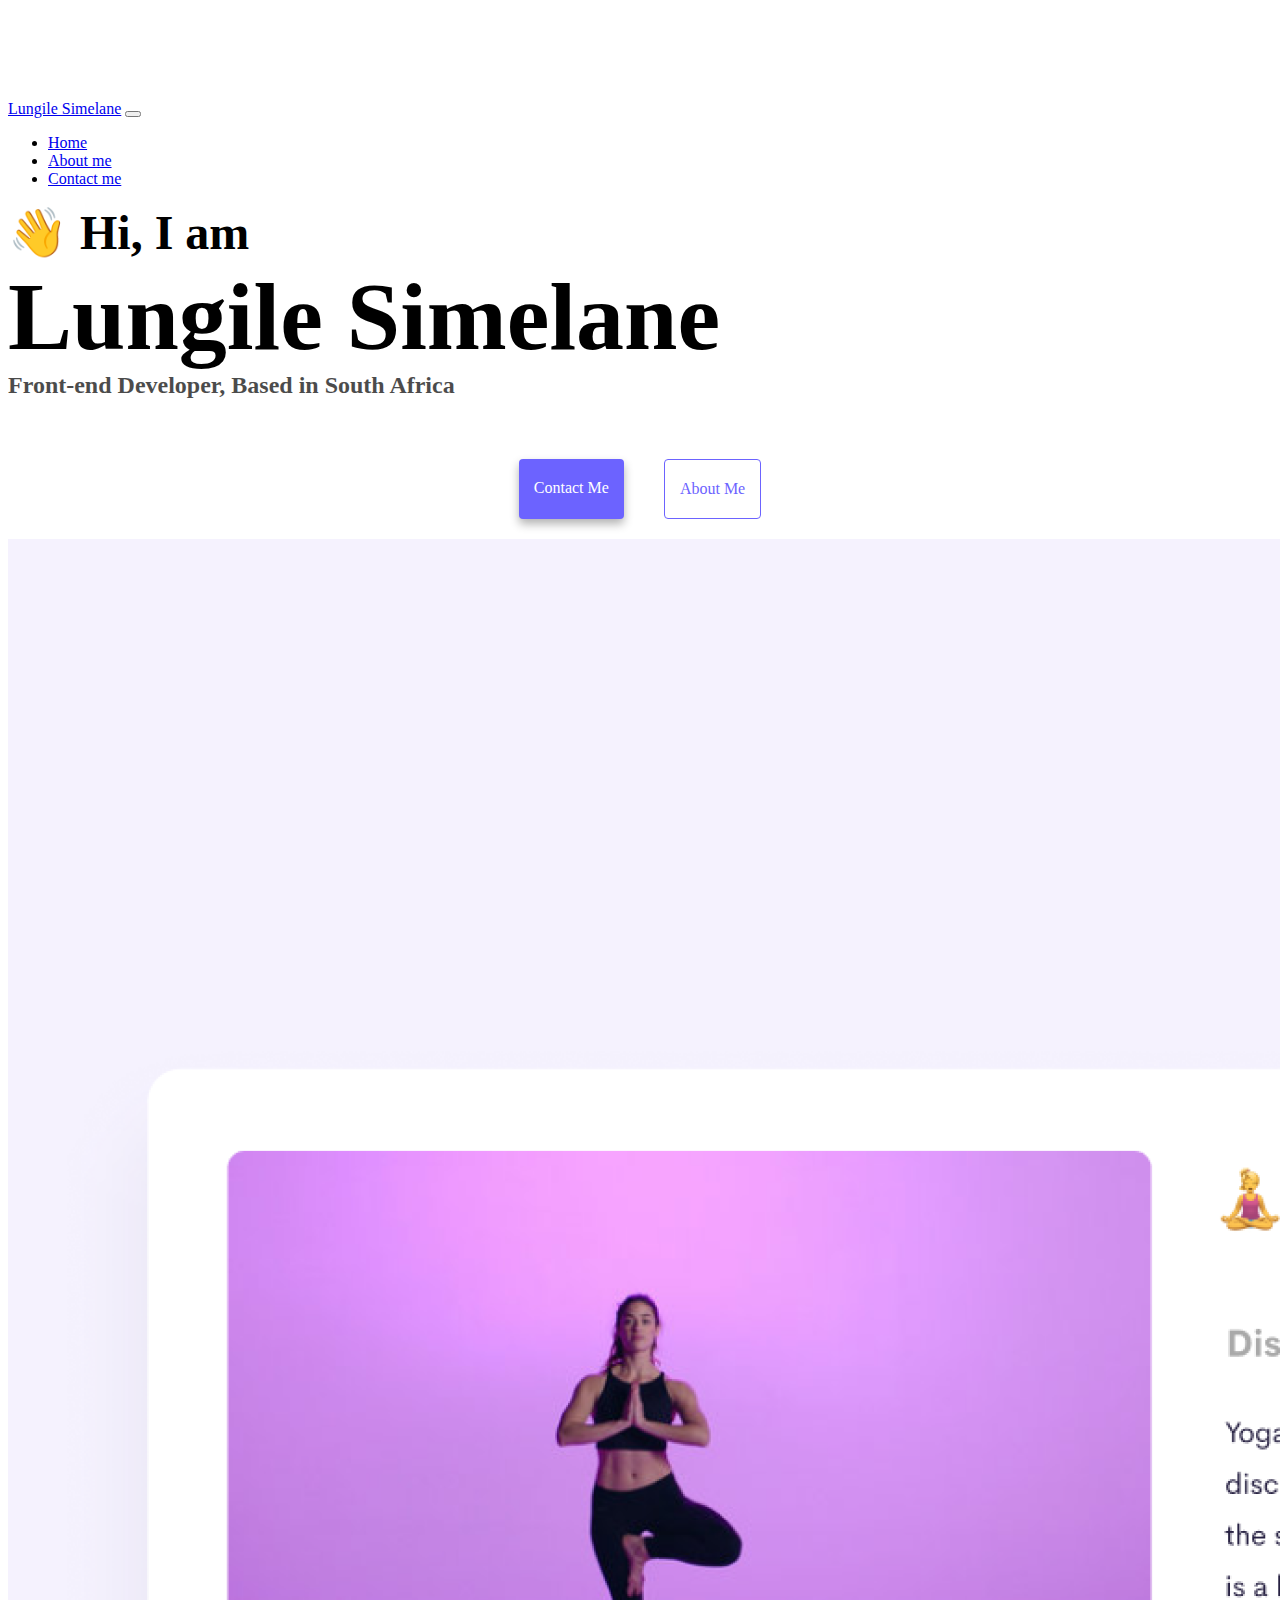
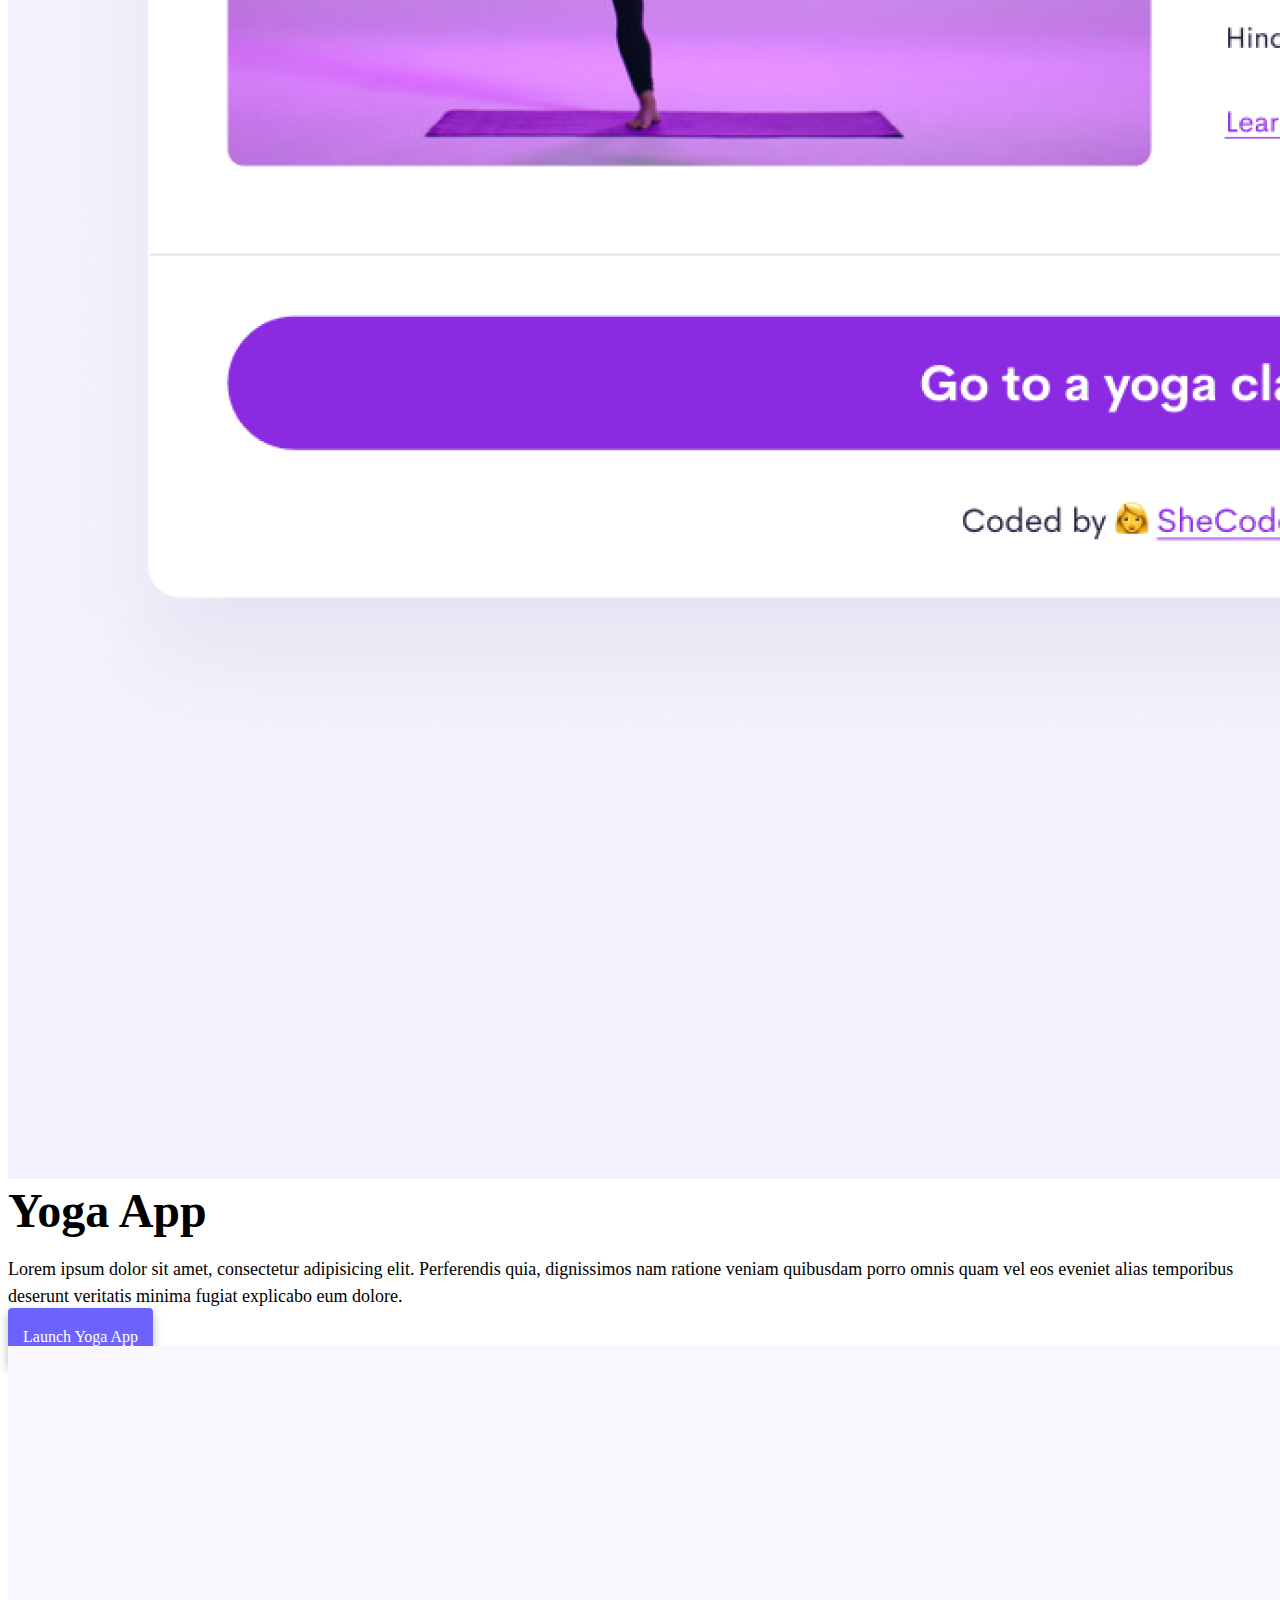
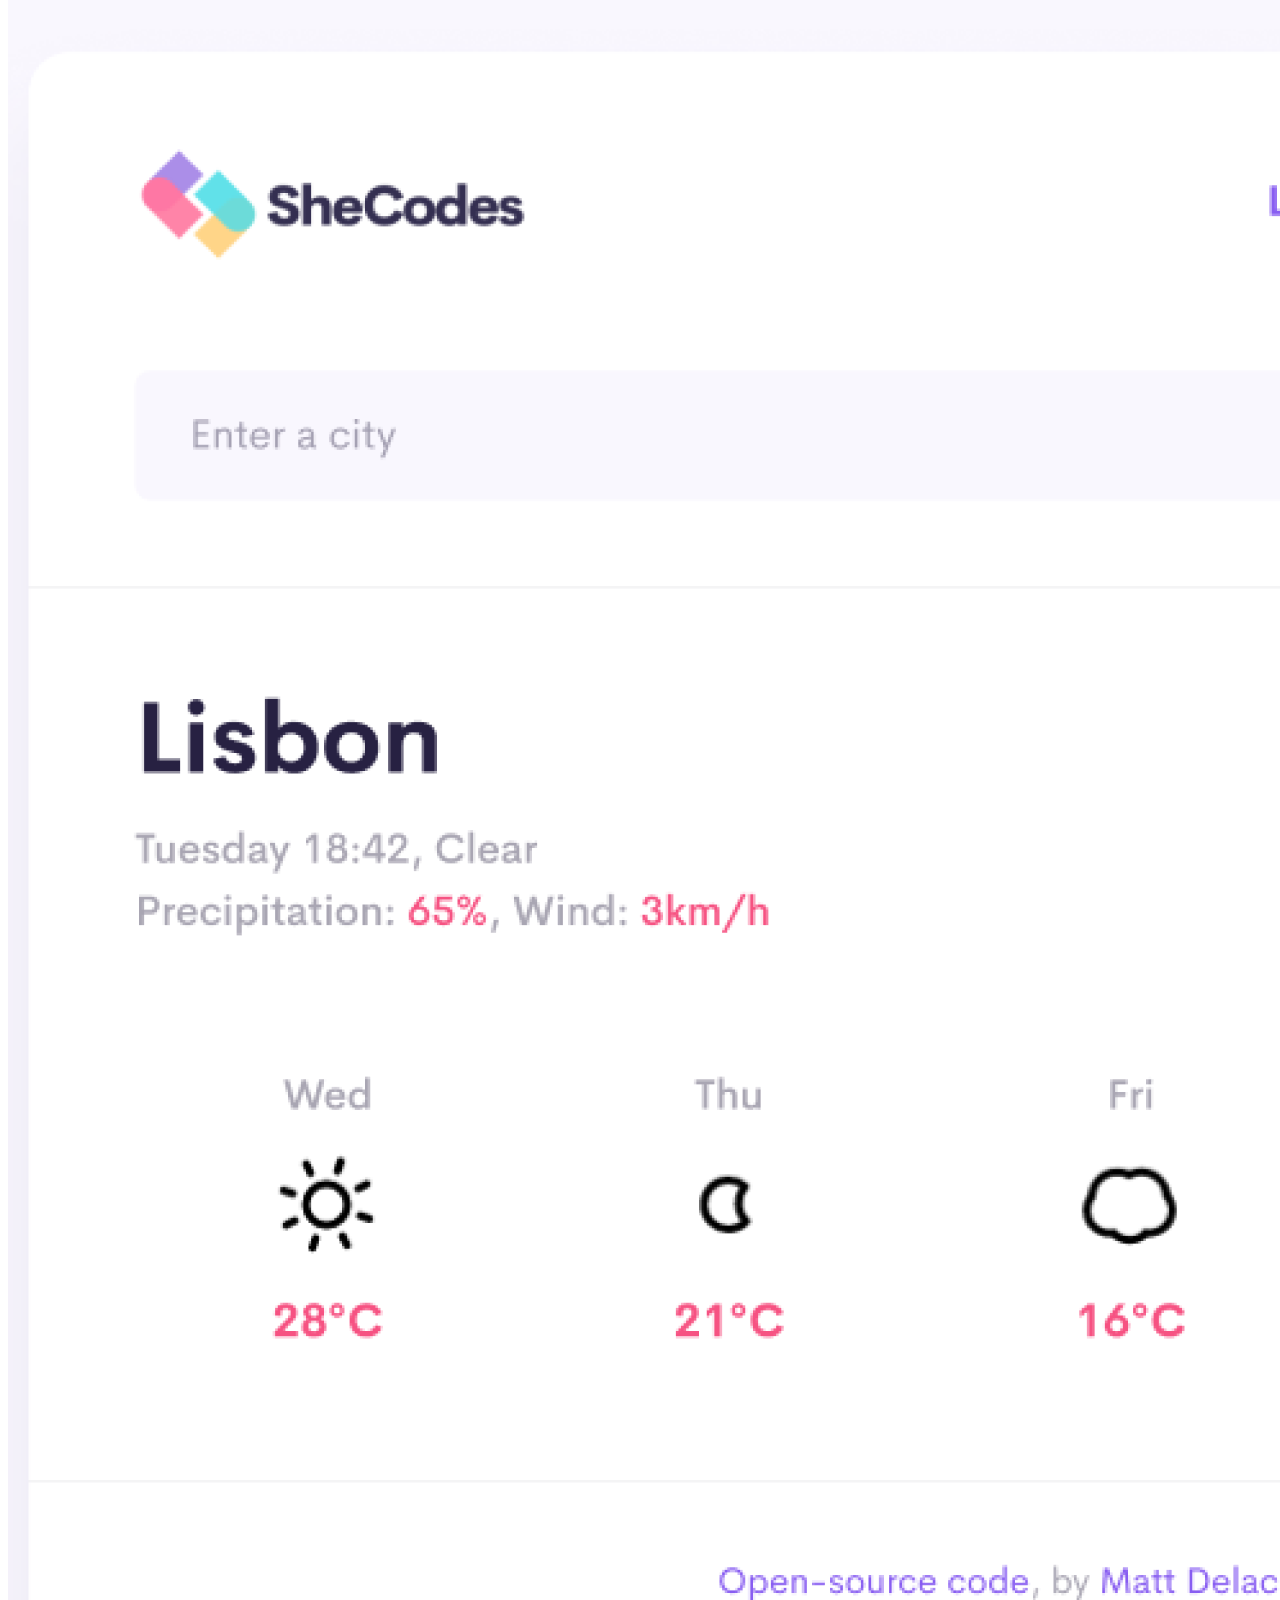
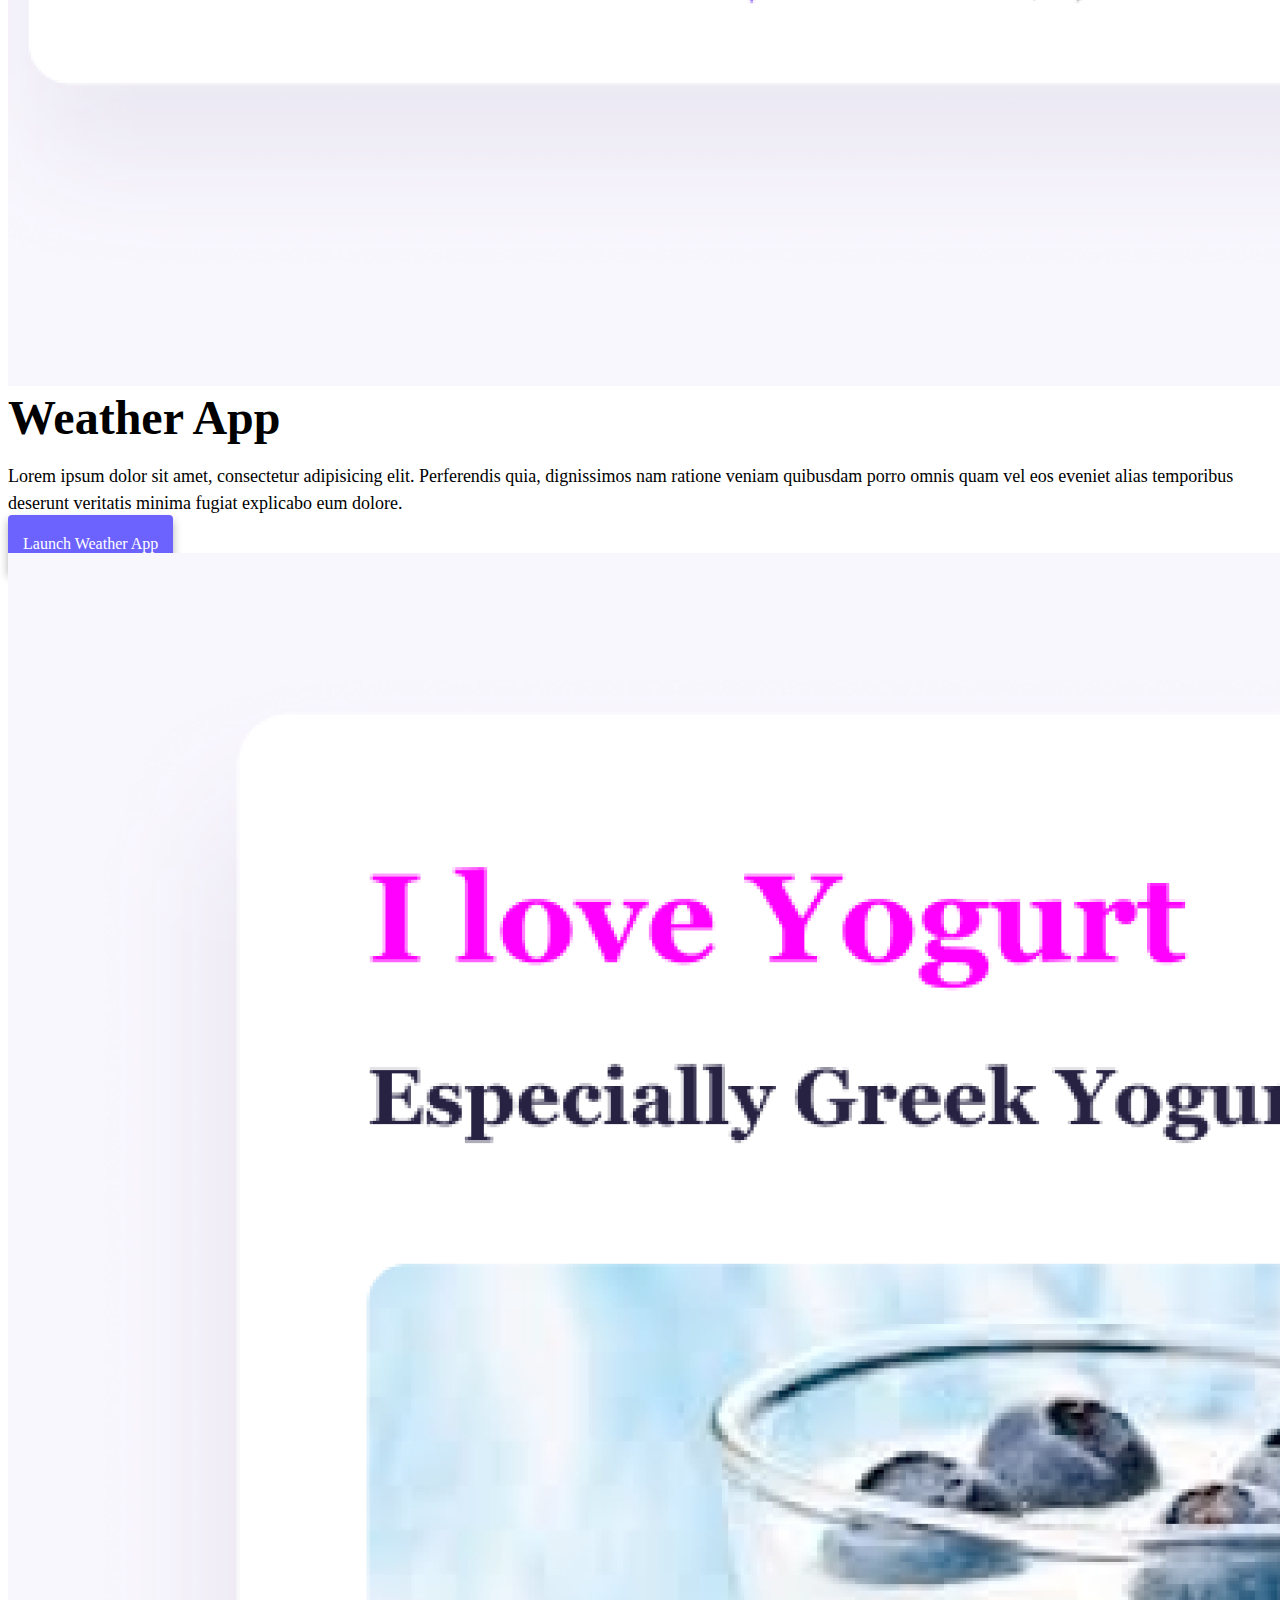
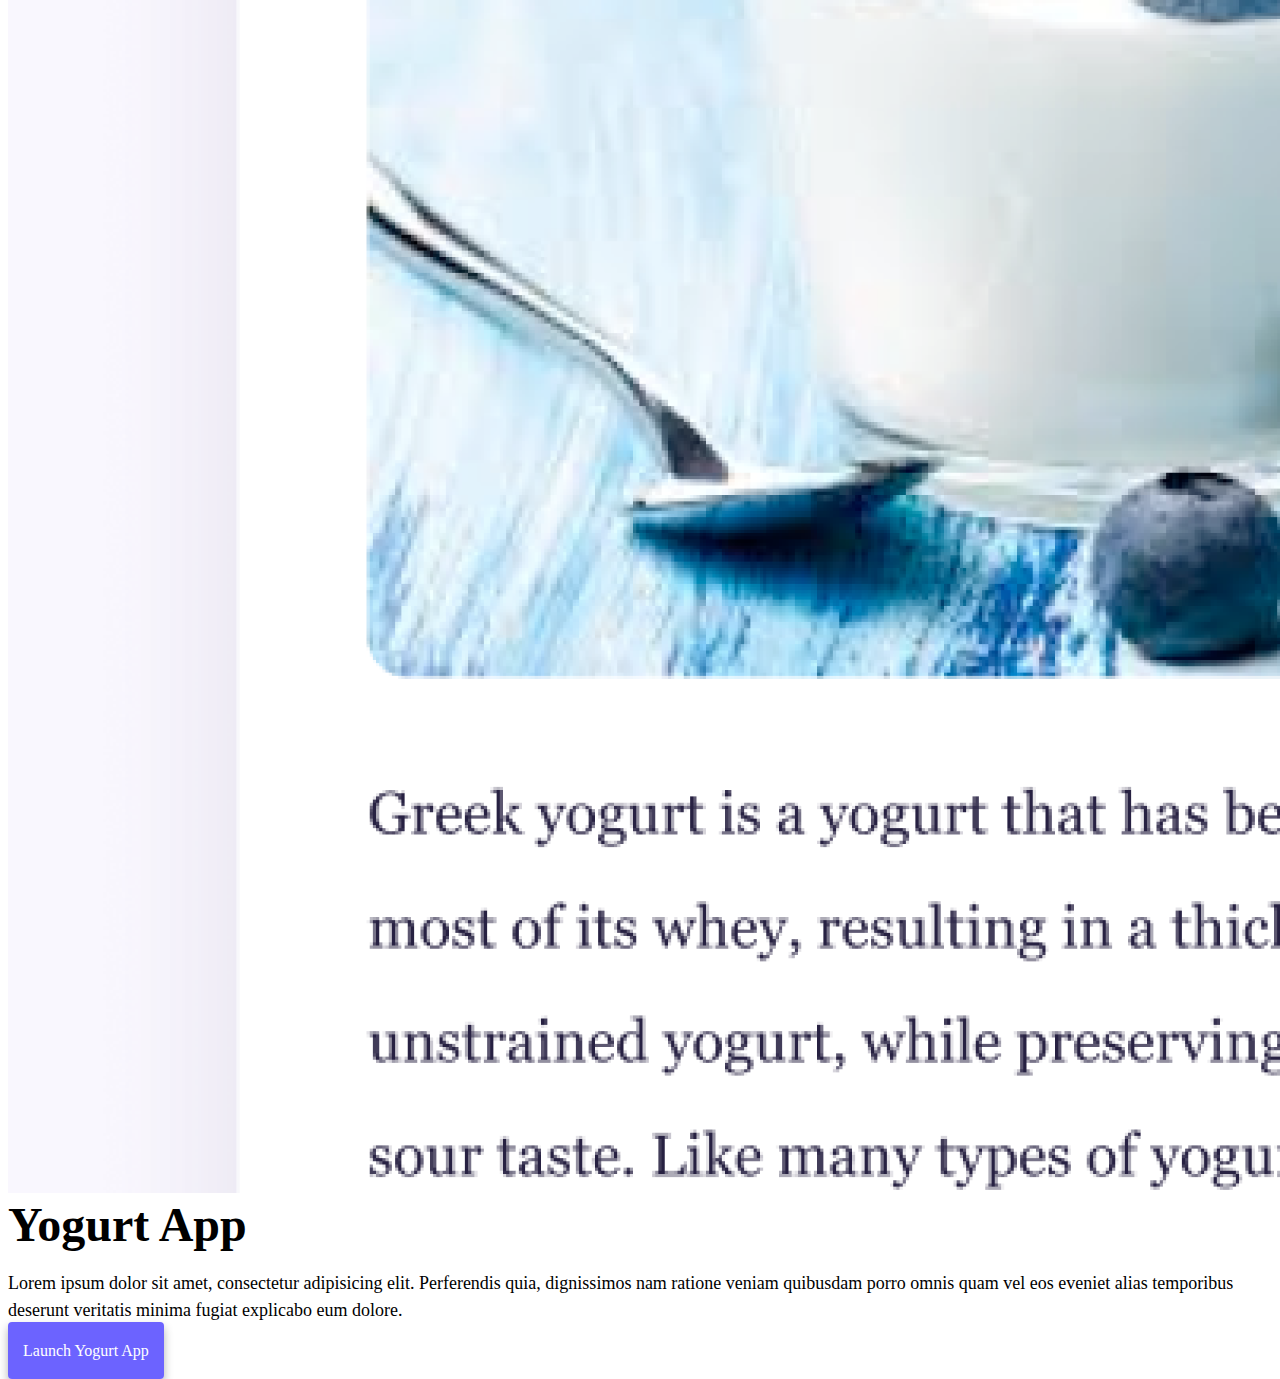
<file: index.html>
<!DOCTYPE html>
<html lang="en">
  <head>
    <meta charset="UTF-8" />
    <meta http-equiv="X-UA-Compatible" content="IE=edge" />
    <meta name="viewport" content="width=device-width, initial-scale=1.0" />
    <title>Front-end Developer Portfolio | Lungile Simelane</title>
    <meta
      name="description"
      content="Welcome to the portfolio of Lungile Simelane, a front-end developer based in South Africa. Discover my work, skills, and how to get in touch."
    />
    <link
      href="https://cdn.jsdelivr.net/npm/bootstrap@5.0.0-beta2/dist/css/bootstrap.min.css"
      rel="stylesheet"
      integrity="sha384-BmbxuPwQa2lc/FVzBcNJ7UAyJxM6wuqIj61tLrc4wSX0szH/Ev+nYRRuWlolflfl"
      crossorigin="anonymous"
    />
    <script
      src="https://cdn.jsdelivr.net/npm/bootstrap@5.0.0-beta2/dist/js/bootstrap.bundle.min.js"
      integrity="sha384-b5kHyXgcpbZJO/tY9Ul7kGkf1S0CWuKcCD38l8YkeH8z8QjE0GmW1gYU5S9FOnJ0"
      crossorigin="anonymous"
    ></script>
    <link rel="stylesheet" href="style.css" />
  </head>
  <body>
    <nav class="navbar navbar-expand-lg navbar-light bg-light fixed-top">
      <div class="container">
        <a class="navbar-brand" href="index.html">Lungile Simelane</a>
        <button
          class="navbar-toggler"
          type="button"
          data-bs-toggle="collapse"
          data-bs-target="#navbarNav"
          aria-controls="navbarNav"
          aria-expanded="false"
          aria-label="Toggle navigation"
        >
          <span class="navbar-toggler-icon"></span>
        </button>
        <div class="collapse navbar-collapse" id="navbarNav">
          <ul class="navbar-nav">
            <li class="nav-item">
              <a class="nav-link active" aria-current="page" href="index.html"
                >Home</a
              >
            </li>
            <li class="nav-item">
              <a class="nav-link" href="about.html">About me</a>
            </li>
            <li class="nav-item">
              <a class="nav-link" href="about.html#contact">Contact me</a>
            </li>
          </ul>
        </div>
      </div>
    </nav>
    <div class="container mt-5 pt-5">
      <div class="text-center">
        <h2>👋 Hi, I am</h2>
        <h1>Lungile Simelane</h1>
        <h3>Front-end Developer, Based in South Africa</h3>
      </div>
      <div class="navigation-links mb-5 text-center">
        <a href="about.html#contact" class="primary-link">Contact Me</a>
        <a href="about.html" class="secondary-link">About Me</a>
      </div>
      <div class="row mb-5">
        <div class="col-lg-6 col-md-12 mb-3">
          <img
            src="images/yoga.png"
            alt="Yoga App Screenshot"
            class="img-fluid rounded"
          />
        </div>
        <div class="col-lg-6 col-md-12">
          <h2 class="mb-3">Yoga App</h2>
          <p>
            Lorem ipsum dolor sit amet, consectetur adipisicing elit.
            Perferendis quia, dignissimos nam ratione veniam quibusdam porro
            omnis quam vel eos eveniet alias temporibus deserunt veritatis
            minima fugiat explicabo eum dolore.
          </p>
          <a href="#" class="primary-link">Launch Yoga App</a>
        </div>
      </div>
      <div class="row mb-5">
        <div class="col-lg-6 col-md-12 order-md-2 mb-3">
          <img
            src="images/weather.png"
            alt="Weather App Screenshot"
            class="img-fluid rounded"
          />
        </div>
        <div class="col-lg-6 col-md-12 order-md-1">
          <h2 class="mb-3">Weather App</h2>
          <p>
            Lorem ipsum dolor sit amet, consectetur adipisicing elit.
            Perferendis quia, dignissimos nam ratione veniam quibusdam porro
            omnis quam vel eos eveniet alias temporibus deserunt veritatis
            minima fugiat explicabo eum dolore.
          </p>
          <a href="#" class="primary-link">Launch Weather App</a>
        </div>
      </div>
      <div class="row mb-5">
        <div class="col-lg-6 col-md-12 mb-3">
          <img
            src="images/yogurt.png"
            alt="Yogurt App Screenshot"
            class="img-fluid rounded"
          />
        </div>
        <div class="col-lg-6 col-md-12">
          <h2 class="mb-3">Yogurt App</h2>
          <p>
            Lorem ipsum dolor sit amet, consectetur adipisicing elit.
            Perferendis quia, dignissimos nam ratione veniam quibusdam porro
            omnis quam vel eos eveniet alias temporibus deserunt veritatis
            minima fugiat explicabo eum dolore.
          </p>
          <a href="#" class="primary-link">Launch Yogurt App</a>
        </div>
      </div>
    </div>
  </body>
</html>
</file>
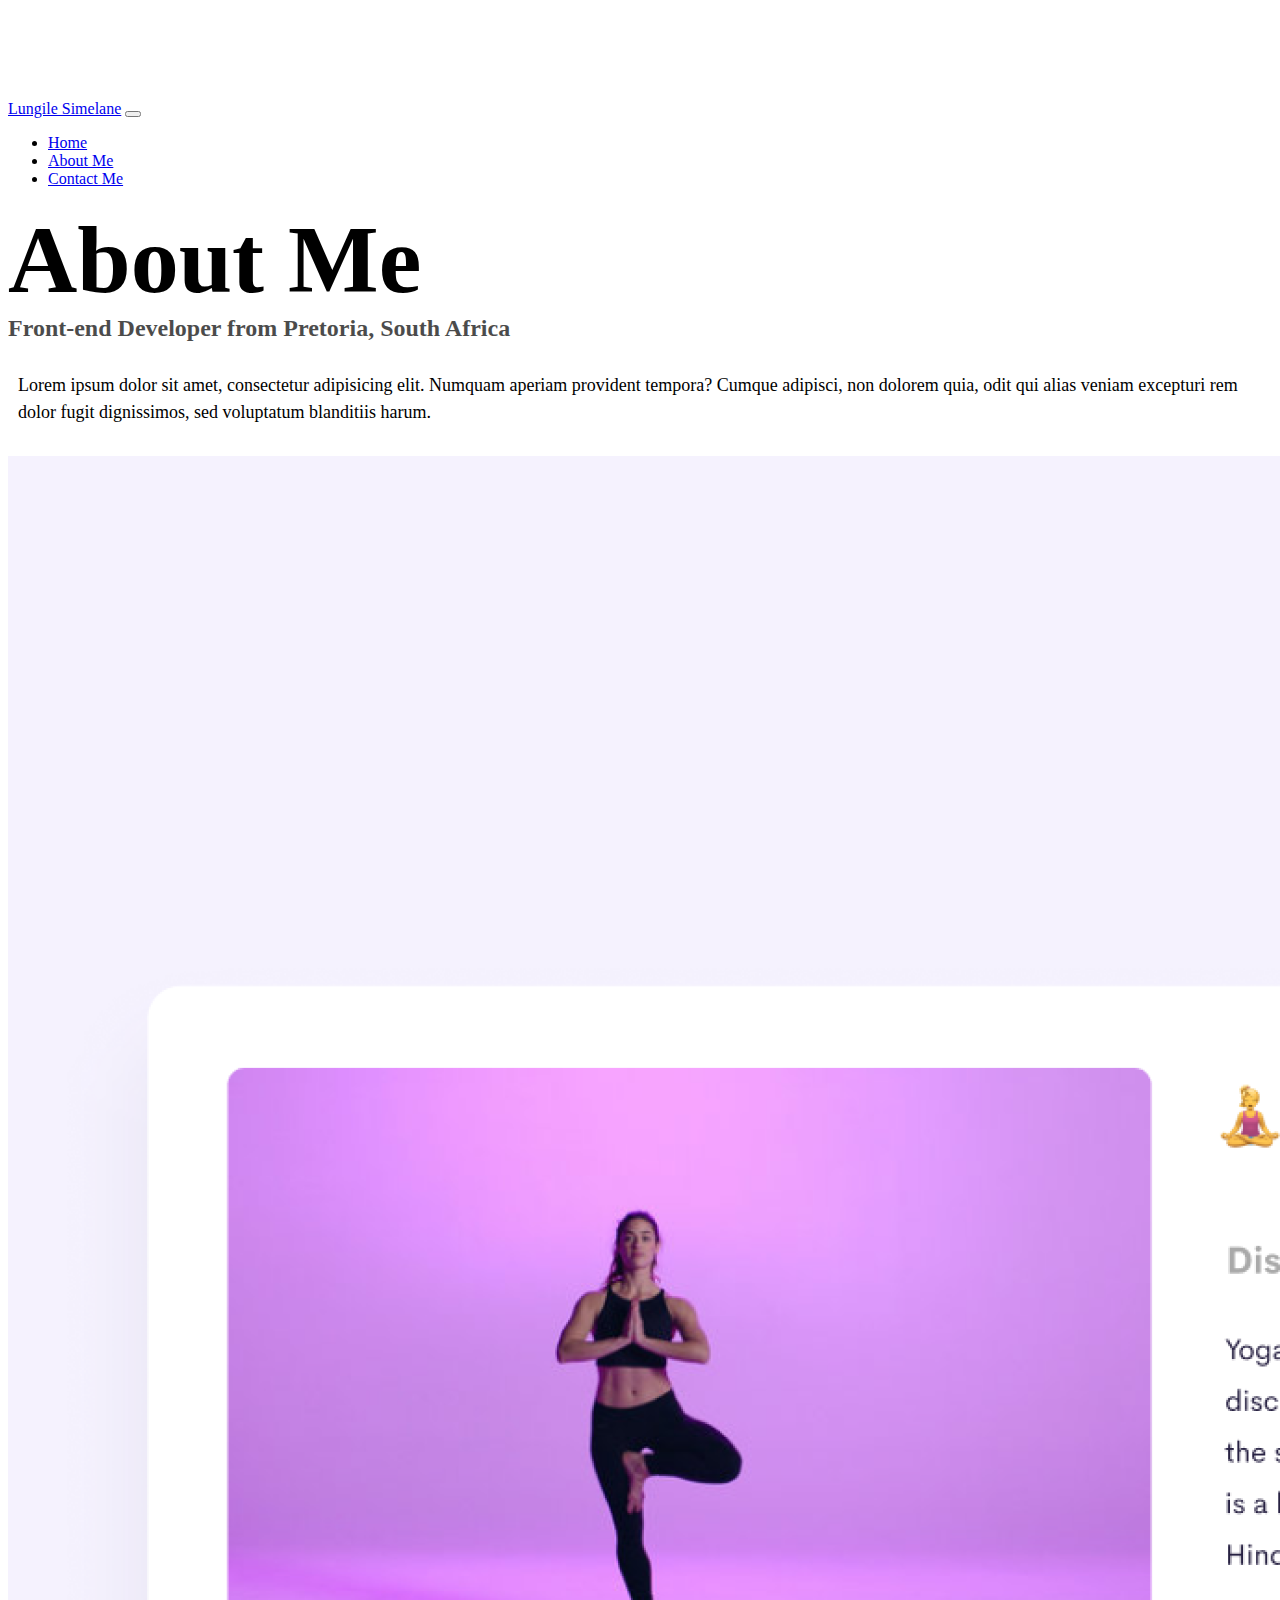
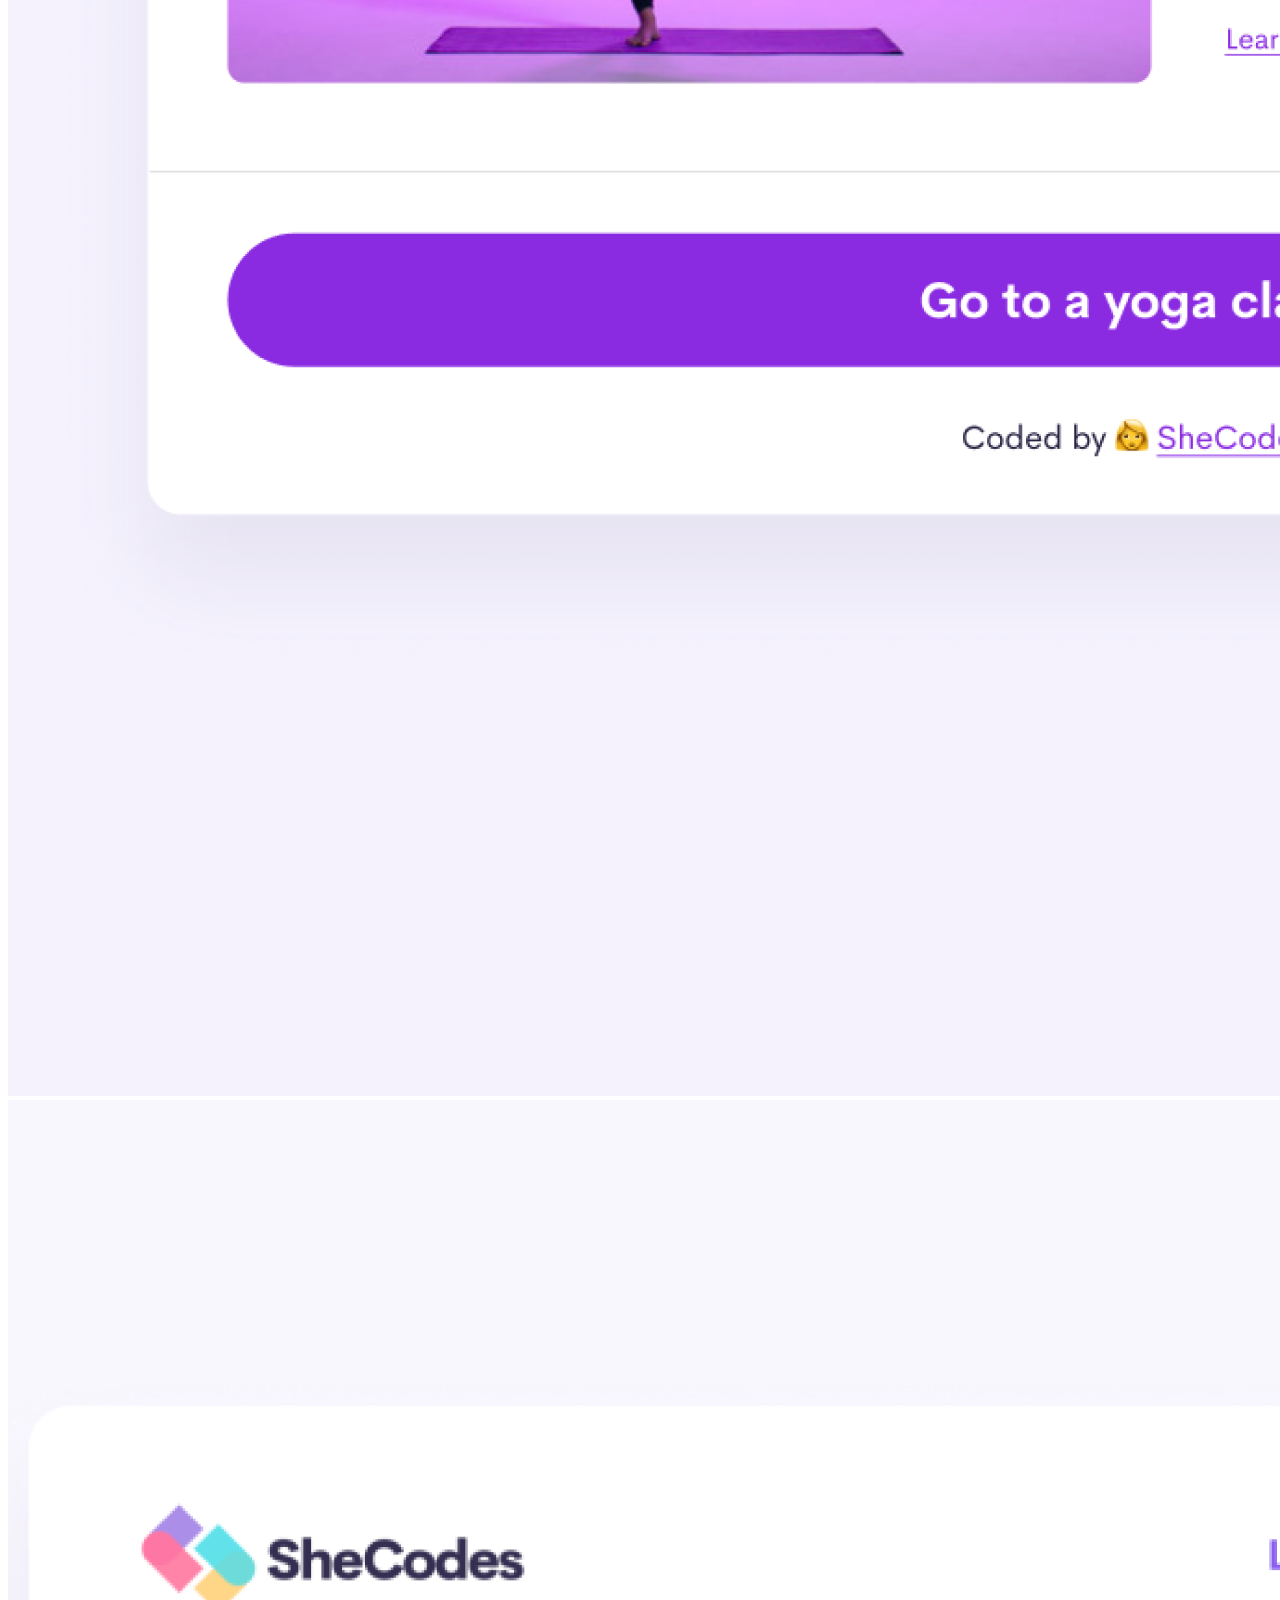
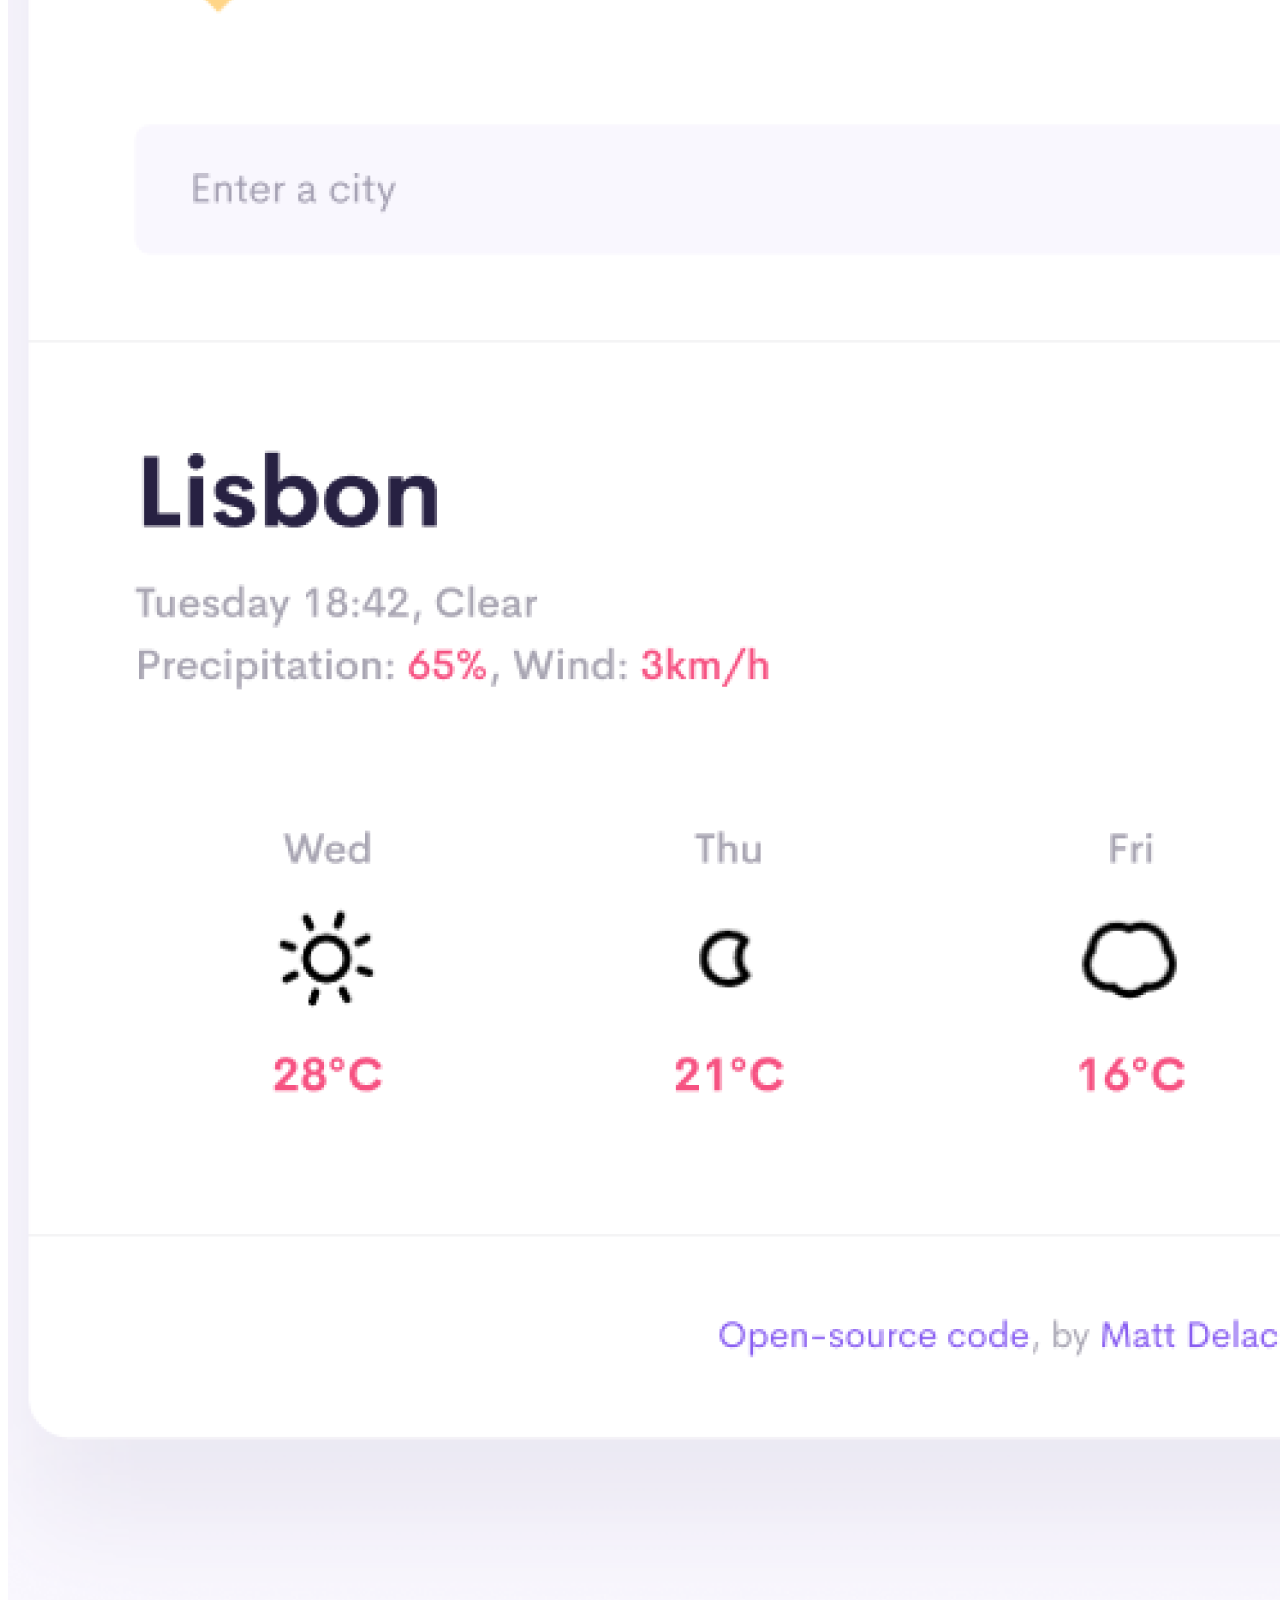
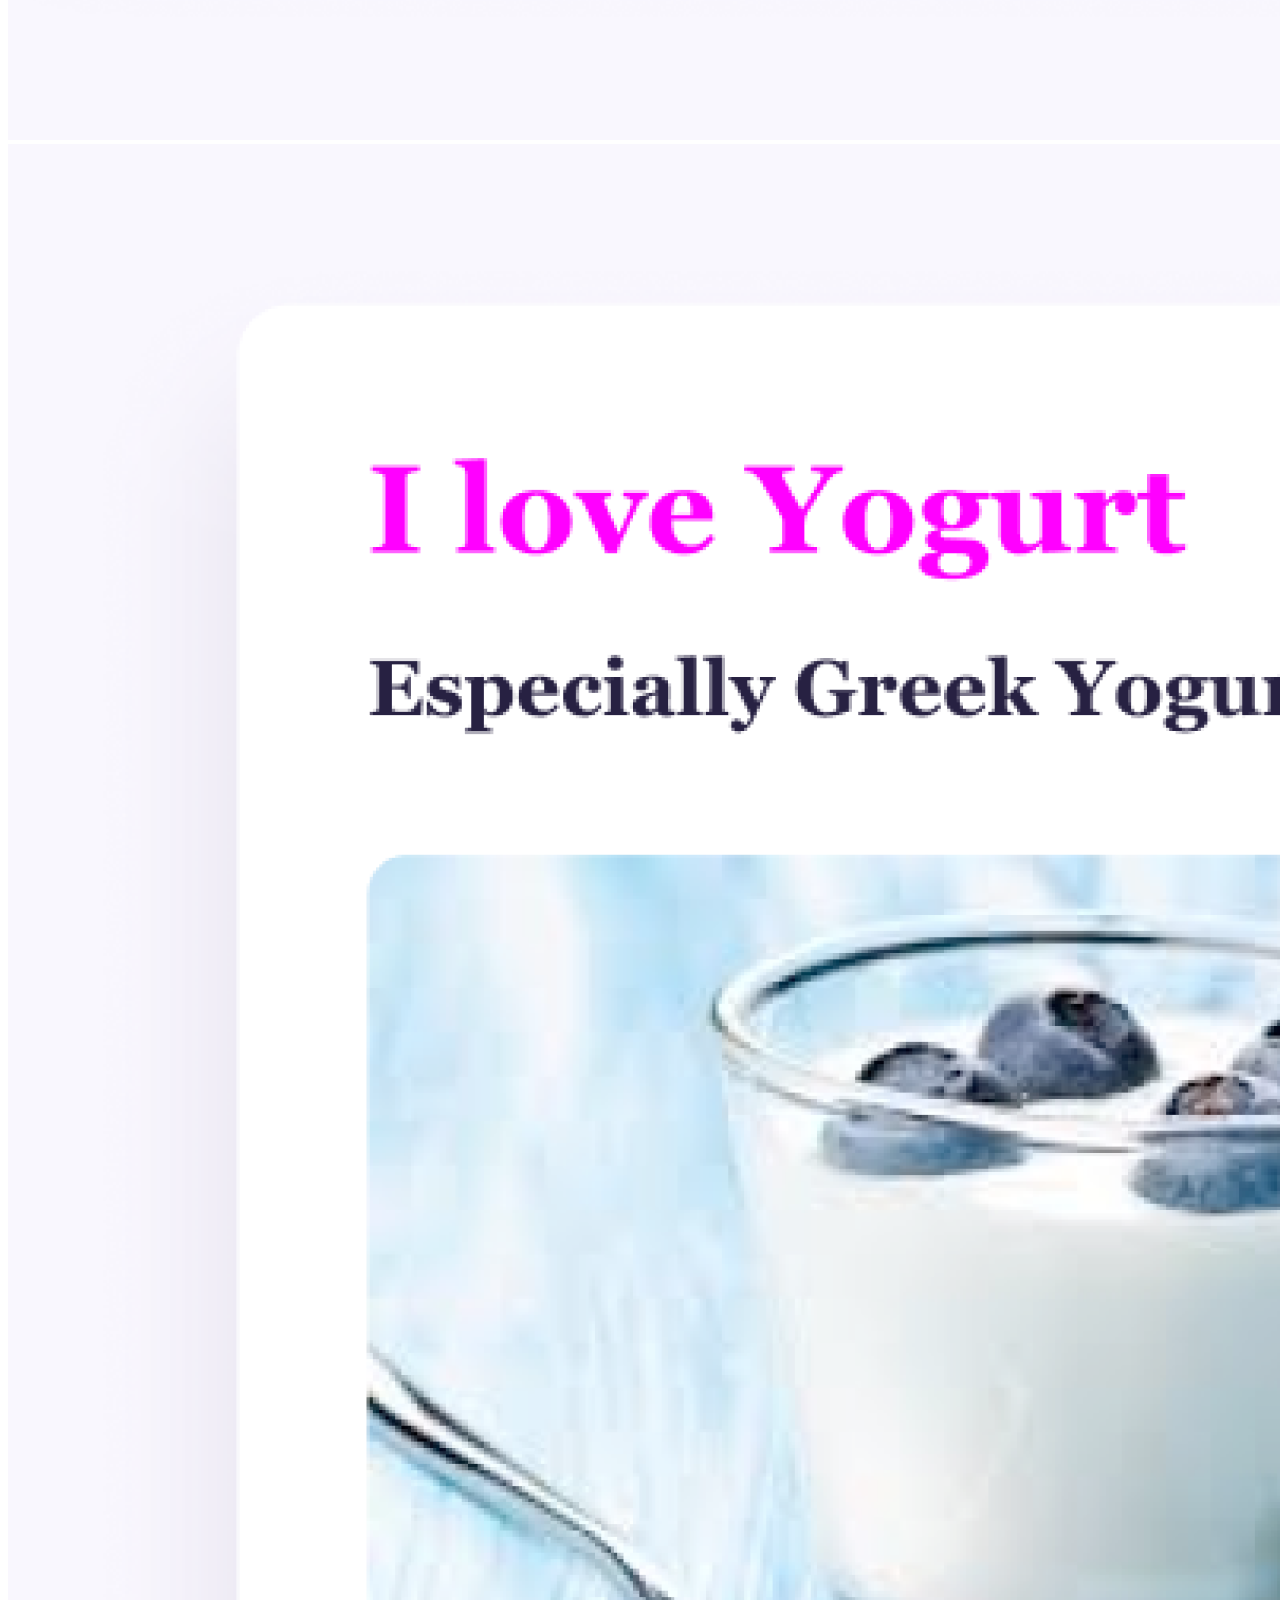
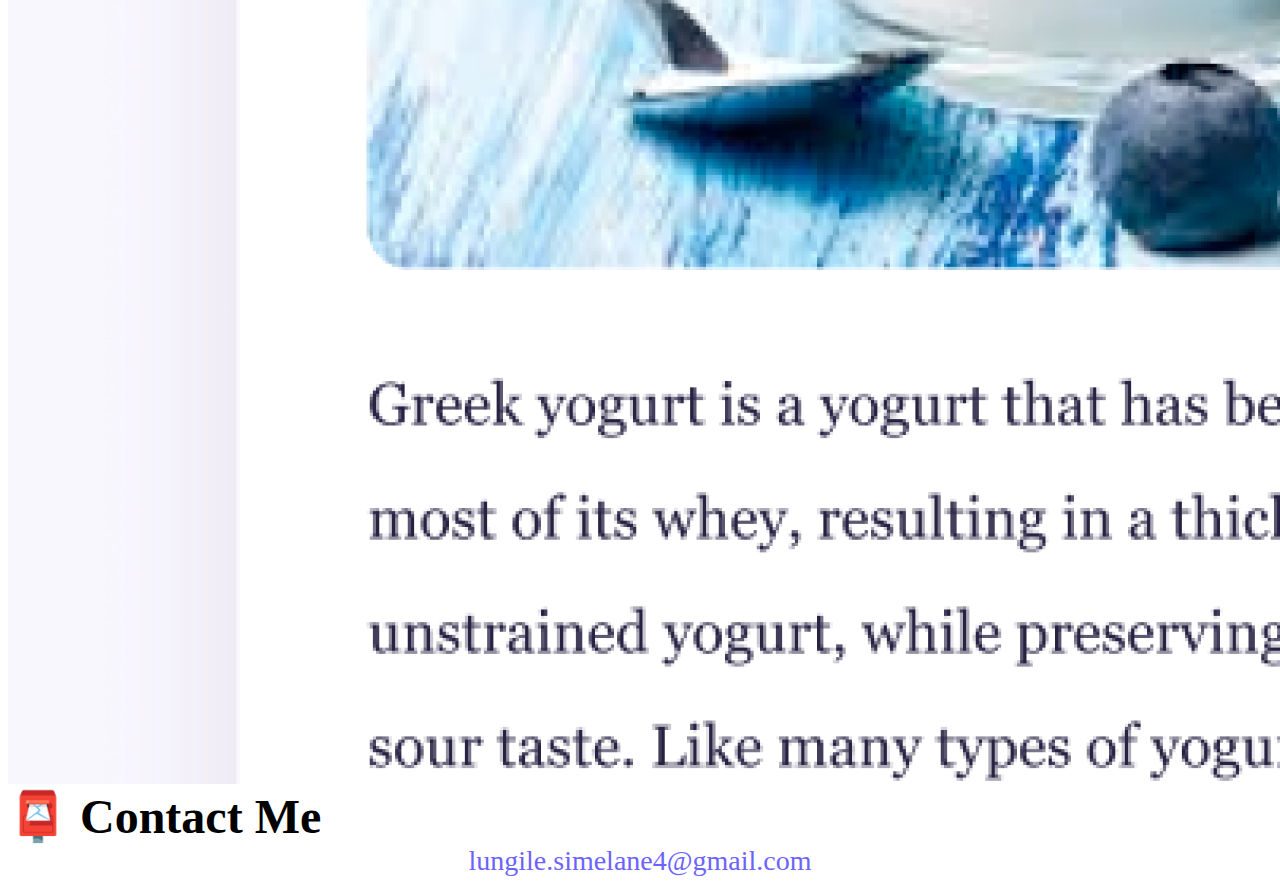
<file: about.html>
<!DOCTYPE html>
<html lang="en">
  <head>
    <meta charset="UTF-8" />
    <meta http-equiv="X-UA-Compatible" content="IE=edge" />
    <meta name="viewport" content="width=device-width, initial-scale=1.0" />
    <title>About Lungile Simelane | Front-end Developer</title>
    <meta
      name="description"
      content="Learn more about Lungile Simelane, a front-end developer based in Pretoria, South Africa. Explore my projects and find out how to contact me."
    />
    <link
      href="https://cdn.jsdelivr.net/npm/bootstrap@5.0.0-beta2/dist/css/bootstrap.min.css"
      rel="stylesheet"
      integrity="sha384-BmbxuPwQa2lc/FVzBcNJ7UAyJxM6wuqIj61tLrc4wSX0szH/Ev+nYRRuWlolflfl"
      crossorigin="anonymous"
    />
    <script
      src="https://cdn.jsdelivr.net/npm/bootstrap@5.0.0-beta2/dist/js/bootstrap.bundle.min.js"
      integrity="sha384-b5kHyXgcpbZJO/tY9Ul7kGkf1S0CWuKcCD38l8YkeH8z8QjE0GmW1gYU5S9FOnJ0"
      crossorigin="anonymous"
    ></script>
    <link rel="stylesheet" href="style.css" />
  </head>
  <body>
    <nav class="navbar navbar-expand-lg navbar-light bg-light fixed-top">
      <div class="container">
        <a class="navbar-brand" href="index.html">Lungile Simelane</a>
        <button
          class="navbar-toggler"
          type="button"
          data-bs-toggle="collapse"
          data-bs-target="#navbarNav"
          aria-controls="navbarNav"
          aria-expanded="false"
          aria-label="Toggle navigation"
        >
          <span class="navbar-toggler-icon"></span>
        </button>
        <div class="collapse navbar-collapse" id="navbarNav">
          <ul class="navbar-nav ms-auto">
            <li class="nav-item">
              <a class="nav-link" aria-current="page" href="index.html">Home</a>
            </li>
            <li class="nav-item">
              <a class="nav-link active" href="about.html">About Me</a>
            </li>
            <li class="nav-item">
              <a class="nav-link" href="about.html#contact">Contact Me</a>
            </li>
          </ul>
        </div>
      </div>
    </nav>
    <div class="container mt-5 pt-5">
      <h1 class="text-center">About Me</h1>
      <h3 class="text-center">
        Front-end Developer from Pretoria, South Africa
      </h3>
      <div class="about-paragraphs text-center">
        <p>
          Lorem ipsum dolor sit amet, consectetur adipisicing elit. Numquam
          aperiam provident tempora? Cumque adipisci, non dolorem quia, odit qui
          alias veniam excepturi rem dolor fugit dignissimos, sed voluptatum
          blanditiis harum.
        </p>
      </div>
      <div class="row">
        <div class="col-sm-4">
          <img
            src="images/yoga.png"
            alt="Yoga App Screenshot"
            class="img-fluid p-2 shadow rounded"
          />
        </div>
        <div class="col-sm-4">
          <img
            src="images/weather.png"
            alt="Weather App Screenshot"
            class="img-fluid p-2 shadow rounded"
          />
        </div>
        <div class="col-sm-4">
          <img
            src="images/yogurt.png"
            alt="Yogurt App Screenshot"
            class="img-fluid p-2 shadow rounded"
          />
        </div>
      </div>
    </div>
    <div id="contact" class="mt-5">
      <h2 class="text-center">📮 Contact Me</h2>
      <a href="mailto:lungile.simelane4@gmail.com" class="email-link"
        >lungile.simelane4@gmail.com</a
      >
    </div>
  </body>
</html>
</file>
<file: style.css>
:root {
  --primary-color: #6c63ff;
  --secondary-color: #f5f2fe;
  --box-shadow: 0 5px 10px rgba(0, 0, 0, 0.3);
}

body {
  margin-top: 100px;
}

h1,
h2,
h3 {
  margin: 0;
}

h1 {
  font-size: 96px;
}

h2 {
  font-size: 48px;
}

h3 {
  font-size: 24px;
  opacity: 0.7;
}

p {
  font-size: 18px;
  line-height: 1.5;
}

.navigation-links {
  display: flex;
  margin-top: 40px;
  justify-content: center;
}

.navigation-links a {
  margin: 20px;
}

.primary-link {
  border-radius: 4px;
  padding: 20px 15px;
  text-decoration: none;
  text-transform: capitalize;
  background: var(--primary-color);
  box-shadow: var(--box-shadow);
  color: white;
}

.secondary-link {
  border-radius: 4px;
  padding: 20px 15px;
  text-decoration: none;
  text-transform: capitalize;
  color: var(--primary-color);
  border: 1px solid var(--primary-color);
}

.homepage-link {
  color: var(--primary-color);
  text-align: center;
  display: block;
}

.about-paragraphs {
  margin: 30px 0;
}

.about-paragraphs p {
  margin: 10px;
}

.email-link {
  display: flex;
  justify-content: center;
  color: var(--primary-color);
  font-size: 28px;
  text-decoration: none;
}

.email-link:hover {
  text-decoration: underline;
}

@media (max-width: 576px) {
  h1 {
    font-size: 48px;
    line-height: 1.5;
  }

  h2 {
    font-size: 32px;
    text-align: center;
  }

  h4 {
    font-size: 32px;

    text-align: center;
  }

  p {
    text-align: center;
  }

  .project-link {
    display: block;
    text-align: center;
    margin: 0 20px;
  }
}
</file>
